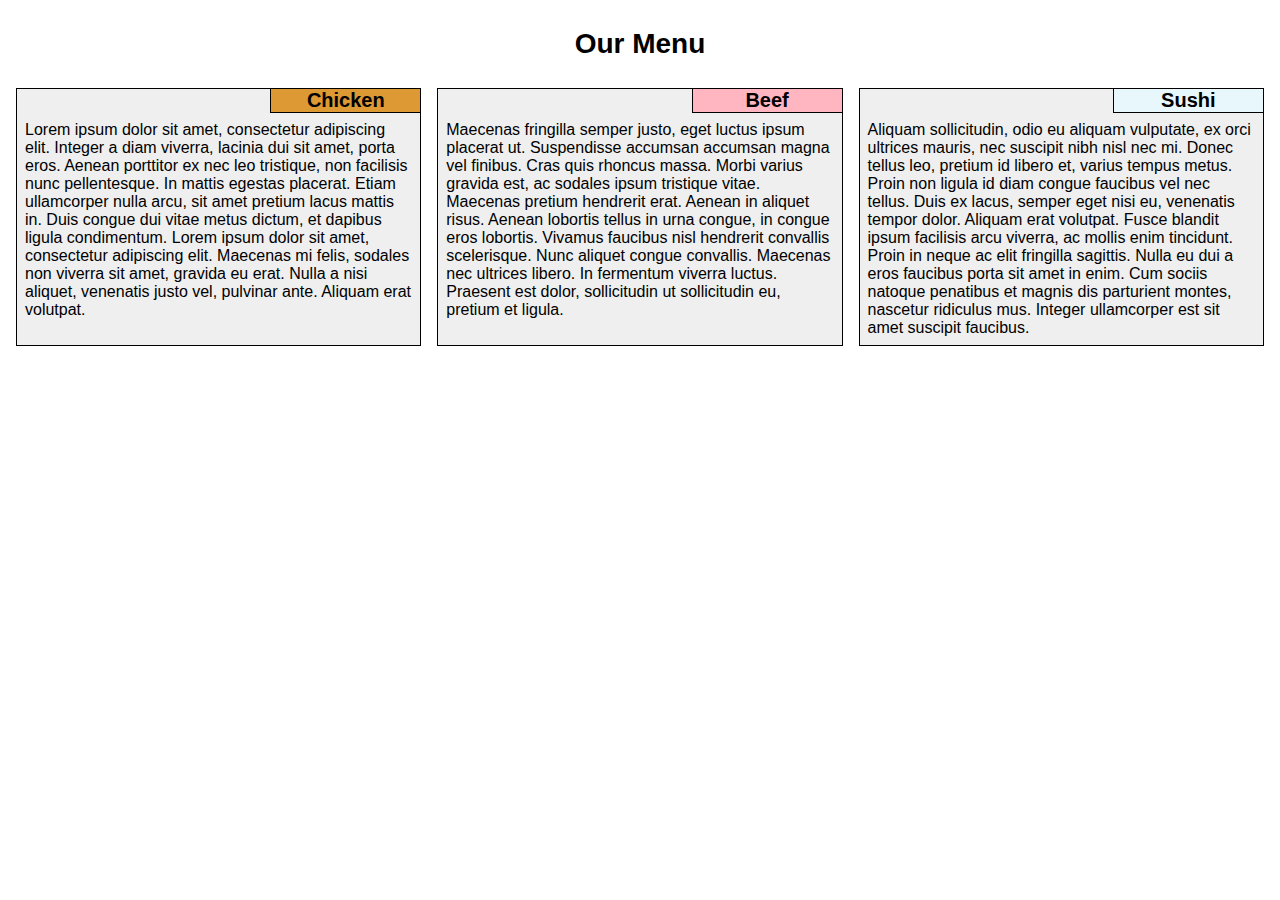
<file: 4.HTML-CSS-JS for Web Developers/assignment2/index.html>
<!DOCTYPE html>
<html lang="en">
<head>
    <meta charset="UTF-8">
    <meta name="viewport" content="width=device-width, initial-scale=1">
    <title>HTML, CSS, JS - Module 2</title>
    <link rel="stylesheet" href="css/styles.css">
</head>
<body>
    <h1>Our Menu</h1>
    <div class="container">
        <div class="row">
            <section class="col-lg-4 col-md-6">
                <h2>Chicken</h2>
                <p>Lorem ipsum dolor sit amet, consectetur adipiscing elit. Integer a diam viverra, lacinia dui sit amet, porta eros. Aenean porttitor ex nec leo tristique, non facilisis nunc pellentesque. In mattis egestas placerat. Etiam ullamcorper nulla arcu, sit amet pretium lacus mattis in. Duis congue dui vitae metus dictum, et dapibus ligula condimentum. Lorem ipsum dolor sit amet, consectetur adipiscing elit. Maecenas mi felis, sodales non viverra sit amet, gravida eu erat. Nulla a nisi aliquet, venenatis justo vel, pulvinar ante. Aliquam erat volutpat.</p>
            </section>
            <section class="col-lg-4 col-md-6">
                <h2>Beef</h2>
                <p>Maecenas fringilla semper justo, eget luctus ipsum placerat ut. Suspendisse accumsan accumsan magna vel finibus. Cras quis rhoncus massa. Morbi varius gravida est, ac sodales ipsum tristique vitae. Maecenas pretium hendrerit erat. Aenean in aliquet risus. Aenean lobortis tellus in urna congue, in congue eros lobortis. Vivamus faucibus nisl hendrerit convallis scelerisque. Nunc aliquet congue convallis. Maecenas nec ultrices libero. In fermentum viverra luctus. Praesent est dolor, sollicitudin ut sollicitudin eu, pretium et ligula.</p>
            </section>
            <section class="col-lg-4 col-md-12">
                <h2>Sushi</h2>
                <p>Aliquam sollicitudin, odio eu aliquam vulputate, ex orci ultrices mauris, nec suscipit nibh nisl nec mi. Donec tellus leo, pretium id libero et, varius tempus metus. Proin non ligula id diam congue faucibus vel nec tellus. Duis ex lacus, semper eget nisi eu, venenatis tempor dolor. Aliquam erat volutpat. Fusce blandit ipsum facilisis arcu viverra, ac mollis enim tincidunt. Proin in neque ac elit fringilla sagittis. Nulla eu dui a eros faucibus porta sit amet in enim. Cum sociis natoque penatibus et magnis dis parturient montes, nascetur ridiculus mus. Integer ullamcorper est sit amet suscipit faucibus.</p>
            </section>
        </div>
    </div>
</body>
</html>
</file>
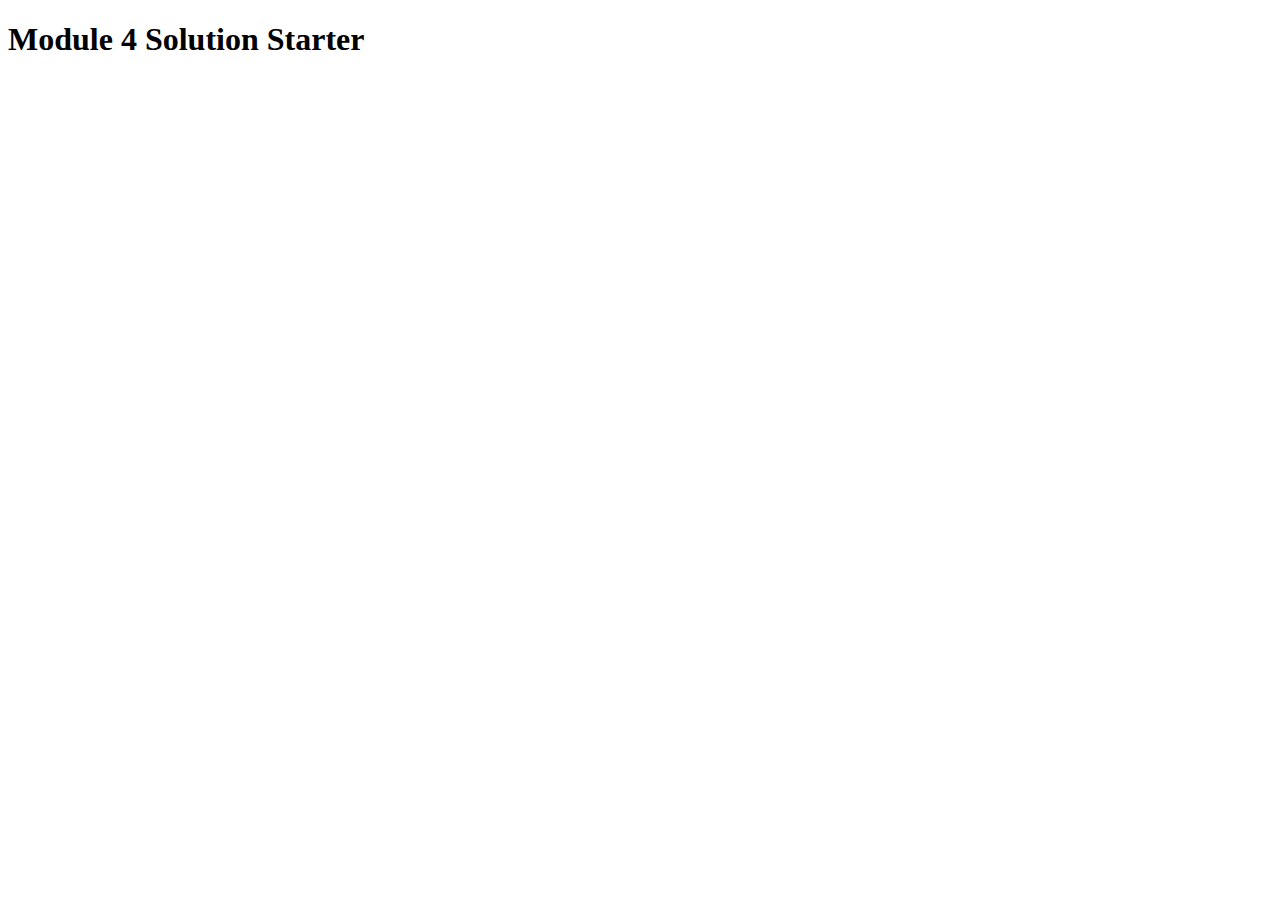
<file: 4.HTML-CSS-JS for Web Developers/assignment4/index.html>
<!DOCTYPE html>
<html>
<head>
  <meta charset="UTF-8">
  <meta http-equiv="X-UA-Compatible" content="IE=edge">
  <meta name="viewport" content="width=device-width, initial-scale=1">
  <!-- The above 3 meta tags *must* come first in the head; any other head
       content must come *after* these tags -->

  <title>HTML, CSS, JS - Module 4</title>

  <!-- JavaScript -->
  <script src="js/SpeakHello.js"></script>
  <script src="js/SpeakGoodBye.js"></script>
  <script src="js/script.js"></script>
</head>
<body>
  <h1>Module 4 Solution Starter</h1>
</body>
</html>
</file>
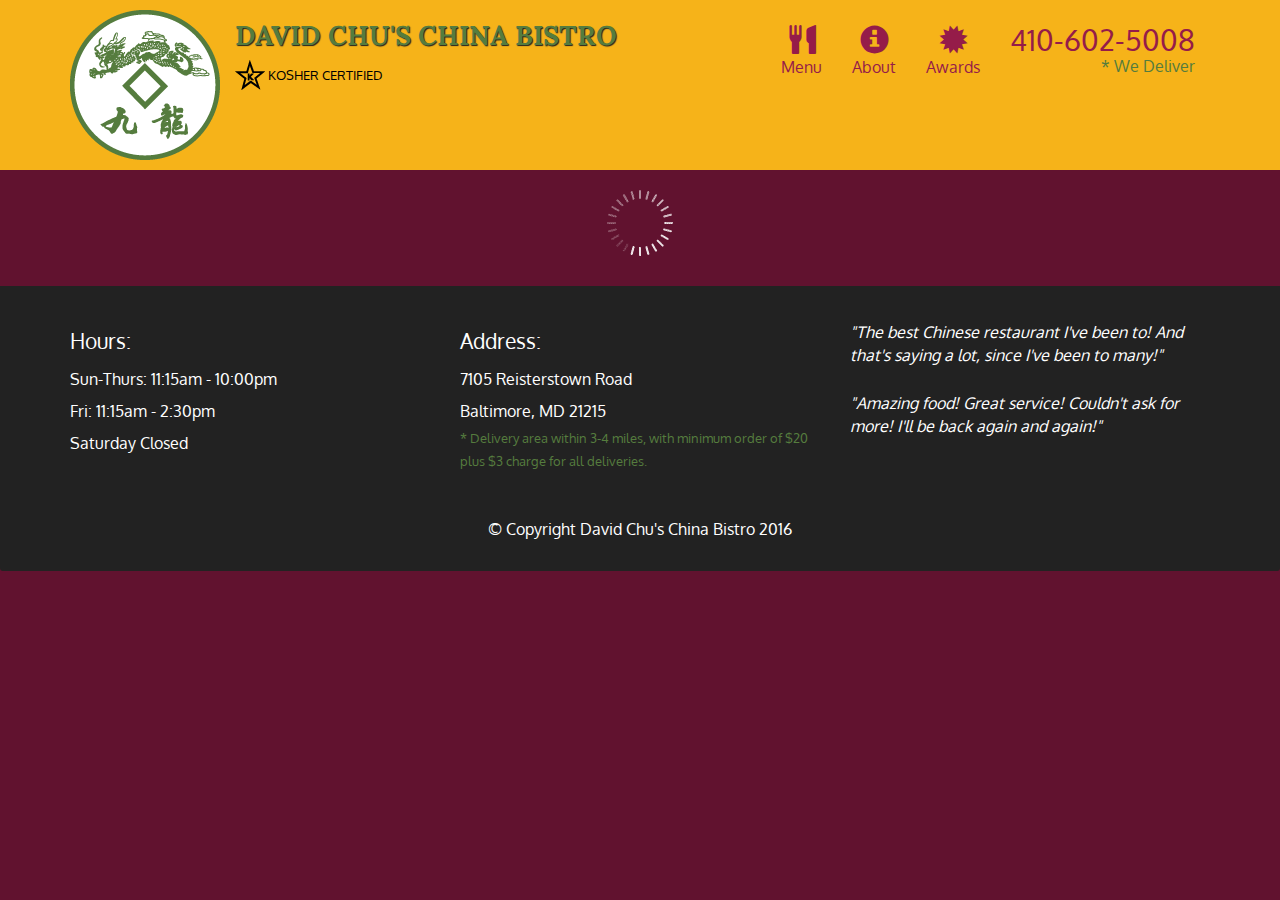
<file: 4.HTML-CSS-JS-for-Web-Developers/assignment5/index.html>
<!doctype html>
<html lang="en">
  <head>
    <meta charset="utf-8">
    <meta http-equiv="X-UA-Compatible" content="IE=edge">
    <meta name="viewport" content="width=device-width, initial-scale=1">
    <title>David Chu's China Bistro</title>
    <link rel="stylesheet" href="css/bootstrap.min.css">
    <link rel="stylesheet" href="css/styles.css">
    <link href='https://fonts.googleapis.com/css?family=Oxygen:400,300,700' rel='stylesheet' type='text/css'>
    <link href='https://fonts.googleapis.com/css?family=Lora' rel='stylesheet' type='text/css'>
  </head>
<body>
  <header>
    <nav id="header-nav" class="navbar navbar-default">
      <div class="container">
        <div class="navbar-header">
          <a href="index.html" class="pull-left visible-md visible-lg">
            <div id="logo-img" alt="Logo image"></div>
          </a>

          <div class="navbar-brand">
            <a href="index.html"><h1>David Chu's China Bistro</h1></a>
            <p>
              <img src="images/star-k-logo.png" alt="Kosher certification">
              <span>Kosher Certified</span>
            </p>
          </div>

          <button id="navbarToggle" type="button" class="navbar-toggle collapsed" data-toggle="collapse" data-target="#collapsable-nav" aria-expanded="false">
            <span class="sr-only">Toggle navigation</span>
            <span class="icon-bar"></span>
            <span class="icon-bar"></span>
            <span class="icon-bar"></span>
          </button>
        </div>

        <div id="collapsable-nav" class="collapse navbar-collapse">
           <ul id="nav-list" class="nav navbar-nav navbar-right">
            <li id="navHomeButton" class="visible-xs active">
              <a href="index.html">
                <span class="glyphicon glyphicon-home"></span> Home</a>
            </li>
            <li id="navMenuButton">
              <a href="#" onclick="$dc.loadMenuCategories();">
                <span class="glyphicon glyphicon-cutlery"></span><br class="hidden-xs"> Menu</a>
            </li>
            <li>
              <a href="#">
                <span class="glyphicon glyphicon-info-sign"></span><br class="hidden-xs"> About</a>
            </li>
            <li>
              <a href="#">
                <span class="glyphicon glyphicon-certificate"></span><br class="hidden-xs"> Awards</a>
            </li>
            <li id="phone" class="hidden-xs">
              <a href="tel:410-602-5008">
                <span>410-602-5008</span></a><div>* We Deliver</div>
            </li>
          </ul><!-- #nav-list -->
        </div><!-- .collapse .navbar-collapse -->
      </div><!-- .container -->
    </nav><!-- #header-nav -->
  </header>

  <div id="call-btn" class="visible-xs">
    <a class="btn" href="tel:410-602-5008">
    <span class="glyphicon glyphicon-earphone"></span>
    410-602-5008
    </a>
  </div>
  <div id="xs-deliver" class="text-center visible-xs">* We Deliver</div>

  <div id="main-content" class="container"></div>

  <footer class="panel-footer">
    <div class="container">
      <div class="row">
        <section id="hours" class="col-sm-4">
          <span>Hours:</span><br>
          Sun-Thurs: 11:15am - 10:00pm<br>
          Fri: 11:15am - 2:30pm<br>
          Saturday Closed
          <hr class="visible-xs">
        </section>
        <section id="address" class="col-sm-4">
          <span>Address:</span><br>
          7105 Reisterstown Road<br>
          Baltimore, MD 21215
          <p>* Delivery area within 3-4 miles, with minimum order of $20 plus $3 charge for all deliveries.</p>
          <hr class="visible-xs">
        </section>
        <section id="testimonials" class="col-sm-4">
          <p>"The best Chinese restaurant I've been to! And that's saying a lot, since I've been to many!"</p>
          <p>"Amazing food! Great service! Couldn't ask for more! I'll be back again and again!"</p>
        </section>
      </div>
      <div class="text-center">&copy; Copyright David Chu's China Bistro 2016</div>
    </div>
  </footer>

  <!-- jQuery (Bootstrap JS plugins depend on it) -->
  <script src="js/jquery-2.1.4.min.js"></script>
  <script src="js/bootstrap.min.js"></script>
  <script src="js/ajax-utils.js"></script>
  <script src="js/script.js"></script>
</body>
</html>
</file>
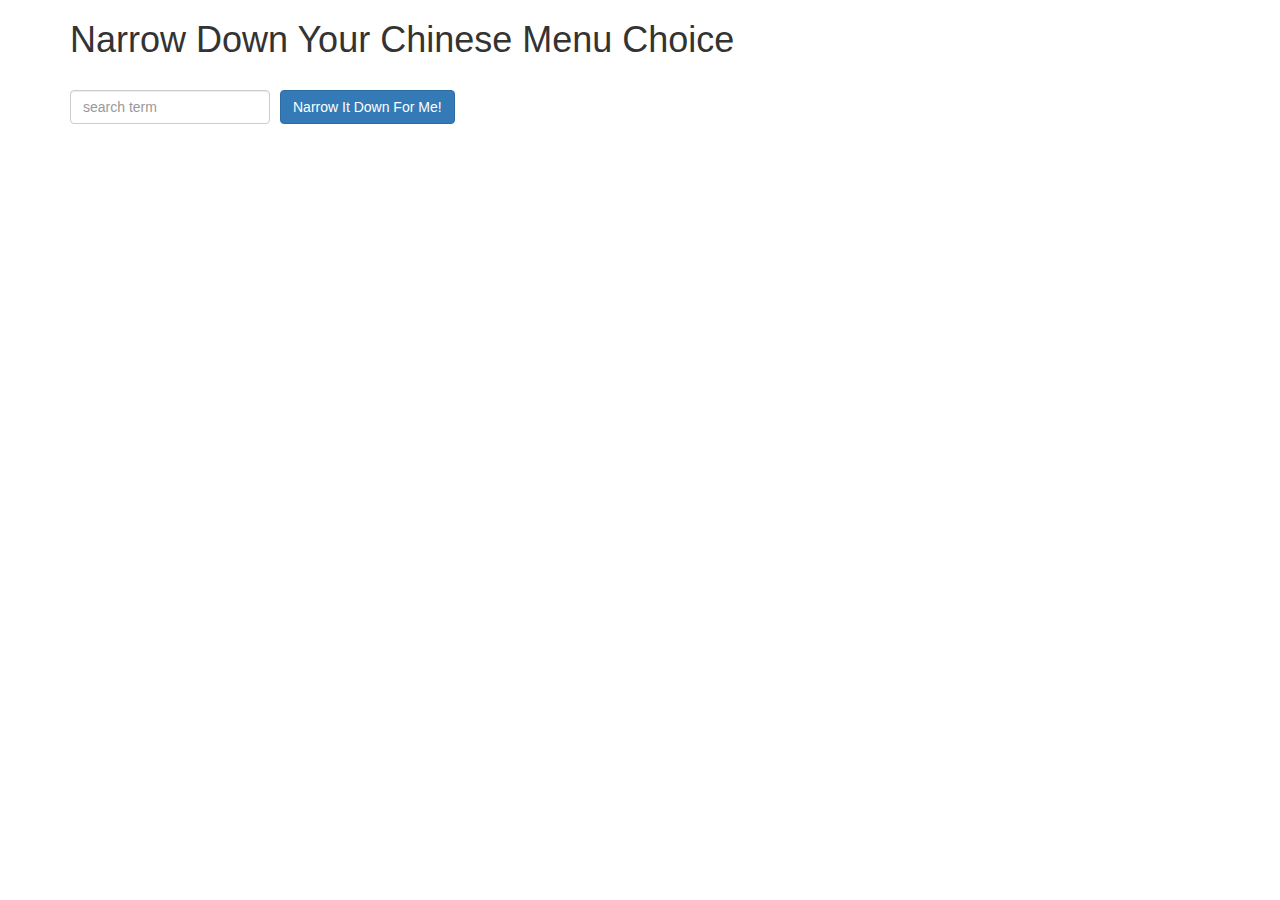
<file: 5.Single-Page-WebApp-AngularJS/assignment3/index.html>
<!doctype html>
<html lang="en" ng-app="NarrowItDownApp">
  <head>
    <title>Narrow Down Your Menu Choice</title>
    <meta name="viewport" content="width=device-width, initial-scale=1">

    <!--Styles-->
    <link rel="stylesheet" href="styles/bootstrap.min.css">
    <link rel="stylesheet" href="styles/styles.css">

  </head>
<body>
   <div class="container" ng-controller="NarrowItDownController as menu">
    <h1>Narrow Down Your Chinese Menu Choice</h1>

    <div class="form-group">
      <input type="text" placeholder="search term" class="form-control" ng-model="menu.description">
    </div>
    <div class="form-group narrow-button">
      <button class="btn btn-primary" ng-click="menu.getMatchedMenuItems()">Narrow It Down For Me!</button>
    </div>


    <!-- Bonus loader (see Bonus section of the assignment)-->
    <items-loader-indicator></items-loader-indicator>

    <!-- found-items should be implemented as a component -->
    <found-items found="menu.found" on-remove="menu.removeItem(index)"></found-items>
    <div ng-if="menu.error" class="error">{{menu.error}}</div>
  </div>

  <!--Scripts-->
  <script src="js/angular.min.js"></script>
  <script src="js/app.js"></script>

</body>
</html>
</file>
<file: 4.HTML-CSS-JS for Web Developers/assignment2/css/styles.css>
/**************************************************************
File Name: styles.css
Description: This is a core styles sheet for Assignment#2.
Version: 1.0
Author: JR
Author URI: http://jorgerodriguez.io
**************************************************************/


/**************************************************************
* 1. Base styles
**************************************************************/
* {
    box-sizing: border-box;
    margin: 0;
    padding: 0;
}

body {
    font-family: Arial, Helvetica, sans-serif;
}

h1 {
    margin: 1em 0;
    text-align: center;
    font-size: 1.75em;
}

section {
    border: 1px solid black;
    background-color: #EFEFEF;
}

/**************************************************************
* 2. Simple Responsive Framework
**************************************************************/
.container {
    margin: 1em 0;
    padding: 0 .5em 0 .5em;
}

.row {
    display: flex;
    flex-direction: row;
    flex-wrap: wrap;
}

.col-md-6, .col-md-12, .col-lg-4 {
    float: left;
    min-height: 1px;
    margin: 0 .5em 1em;
    position: relative;
}

/**************************************************************
* 3. Medium Devices Only
**************************************************************/
@media (min-width: 768px) and (max-width: 991px) {
    .col-md-6 {
        width: calc(50% - 1em);
    }
    .col-md-12 {
        width: 100%;
    }
}
/**************************************************************
* 4. Large Devices Only
**************************************************************/
@media (min-width: 992px) {
    .col-lg-4 {
        width: calc(33.33% - 1em);
    }
}

/**************************************************************
* 4. Other Styles
**************************************************************/
section > h2 {
    width: 150px;
    text-align: center;
    font-size: 1.25em;
    border-left: 1px solid black;
    border-bottom: 1px solid black;
    float: right;
}

section > p {
    clear: right;
    padding: .5em;
}

.row > section:nth-child(1) > h2 {
    background-color: #dd9933;
}

.row > section:nth-child(2) > h2 {
    background-color: lightpink;
}

.row > section:nth-child(3) > h2 {
    background-color: #e7f7fc;
}
</file>
<file: 4.HTML-CSS-JS-for-Web-Developers/assignment5/css/styles.css>
body {
  font-size: 16px;
  color: #fff;
  background-color: #61122f;
  font-family: 'Oxygen', sans-serif;
}

/** HEADER **/
#header-nav {
  background-color: #f6b319;
  border-radius: 0;
  border: 0;
}

#logo-img {
  background: url('../images/restaurant-logo_large.png') no-repeat;
  width: 150px;
  height: 150px;
  margin: 10px 15px 10px 0;
}

.navbar-brand {
  padding-top: 25px;
}
.navbar-brand h1 { /* Restaurant name */
  font-family: 'Lora', serif;
  color: #557c3e;
  font-size: 1.5em;
  text-transform: uppercase;
  font-weight: bold;
  text-shadow: 1px 1px 1px #222;
  margin-top: 0;
  margin-bottom: 0;
  line-height: .75;
}
.navbar-brand a:hover, .navbar-brand a:focus {
  text-decoration: none;
}
.navbar-brand p { /* Kosher cert */
  color: #000;
  text-transform: uppercase;
  font-size: .7em;
  margin-top: 15px;
}
.navbar-brand p span { /* Star-K */
  vertical-align: middle;
}

#nav-list {
  margin-top: 10px;
}
#nav-list a {
  color: #951C49;
  text-align: center;
}
#nav-list a:hover {
  background: #E7E7E7;
}
#nav-list a span {
  font-size: 1.8em;
}

#phone {
  margin-top: 5px;
}
#phone a { /* Phone number */
  text-align: right;
  padding-bottom: 0;
}
#phone div { /* We Deliver */
  color: #557c3e;
  text-align: right;
  padding-right: 15px;
}

.navbar-header button.navbar-toggle, .navbar-header .icon-bar {
  border: 1px solid #61122f;
}
.navbar-header button.navbar-toggle {
  clear: both;
  margin-top: -30px;
}
/* END HEADER */

/* FOOTER */
.panel-footer {
  margin-top: 30px;
  padding-top: 35px;
  padding-bottom: 30px;
  background-color: #222;
  border-top: 0;
}
.panel-footer div.row {
  margin-bottom: 35px;
}
#hours, #address {
  line-height: 2;
}
#hours > span, #address > span {
  font-size: 1.3em;
}
#address p {
  color: #557c3e;
  font-size: .8em;
  line-height: 1.8;
}
#testimonials {
  font-style: italic;
}
#testimonials p:nth-child(2) {
  margin-top: 25px;
}
/* END FOOTER */



/* HOME PAGE */
.container .jumbotron {
  box-shadow: 0 0 50px #3F0C1F;
  border: 2px solid #3F0C1F;
}

#menu-tile, #specials-tile, #map-tile {
  height: 250px;
  width: 100%;
  margin-bottom: 15px;
  position: relative;
  border: 2px solid #3F0C1F;
  overflow: hidden;
}
#menu-tile:hover, #specials-tile:hover, #map-tile:hover {
  box-shadow: 0 1px 5px 1px #cccccc;
}
#menu-tile {
  background: url('../images/menu-tile.jpg') no-repeat;
  background-position: center;
}
#specials-tile {
  background: url('../images/specials-tile.jpg') no-repeat;
  background-position: center;
}
#menu-tile span, #specials-tile span, #map-tile span {
  position: absolute;
  bottom: 0;
  right: 0;
  width: 100%;
  text-align: center;
  font-size: 1.6em;
  text-transform: uppercase;
  background-color: #000;
  color: #fff;
  opacity: .8;
}
/* END HOME PAGE */

/* MENU CATEGORIES PAGE */
.category-tile {
  position: relative;
  border: 2px solid #3F0C1F;
  overflow: hidden;
  width: 200px;
  height: 200px;
  margin: 0 auto 15px;
}
.category-tile span {
  position: absolute;
  bottom: 0;
  right: 0;
  width: 100%;
  text-align: center;
  font-size: 1.2em;
  text-transform: uppercase;
  background-color: #000;
  color: #fff;
  opacity: .8;
}
.category-tile:hover {
  box-shadow: 0 1px 5px 1px #cccccc;
}

#menu-categories-title + div {
  margin-bottom: 50px;
}
/* END MENU CATEGORIES PAGE */

/* SINGLE CATEGORY PAGE */
.menu-item-tile {
  margin-bottom: 25px;
}
.menu-item-tile hr {
  width: 80%;
}
.menu-item-tile .menu-item-price {
  font-size: 1.1em;
  text-align: right;
  margin-top: -15px;
  margin-right: -15px;
}
.menu-item-tile .menu-item-price span {
  font-size: .6em;
}
.menu-item-photo {
  position: relative;
  border: 2px solid #3F0C1F;
  overflow: hidden;
  padding: 0;
  margin-right: -15px;
  margin-left: auto;
  margin-bottom: 20px;
  max-width: 250px;
}
.menu-item-photo div {
  position: absolute;
  bottom: 0;
  right: 0;
  width: 80px;
  background-color: #557c3e;
  text-align: center;
}
.menu-item-description {
  padding-right: 30px;
}
h3.menu-item-title {
  margin: 0 0 10px;
}
.menu-item-details {
  font-size: .9em;
  font-style: italic;
}
/* END SINGLE CATEGORY PAGE */


/********** Large devices only **********/
@media (min-width: 1200px) {
  .container .jumbotron {
    background: url('../images/jumbotron_1200.jpg') no-repeat;
    height: 675px;
  }
}

/********** Medium devices only **********/
@media (min-width: 992px) and (max-width: 1199px) {
  /* Header */
  #logo-img {
    background: url('../images/restaurant-logo_medium.png') no-repeat;
    width: 100px;
    height: 100px;
    margin: 5px 5px 5px 0;
  }
  /* End Header */

  /* Home Page */
  .container .jumbotron {
    background: url('../images/jumbotron_992.jpg') no-repeat;
    height: 558px;
  }
  /* End Home Page */
}

/********** Small devices only **********/
@media (min-width: 768px) and (max-width: 991px) {
  /* Home Page */
  .container .jumbotron {
    background: url('../images/jumbotron_768.jpg') no-repeat;
    height: 432px;
  }
  /* End Home Page */
}

/********** Extra small devices only **********/
@media (max-width: 767px) {
  /* Header */
  .navbar-brand {
    padding-top: 10px;
    height: 80px;
  }
  .navbar-brand h1 { /* Restaurant name */
    padding-top: 10px;
    font-size: 5vw; /* 1vw = 1% of viewport width */
  }
  .navbar-brand p { /* Kosher cert */
    font-size: .6em;
    margin-top: 12px;
  }
  .navbar-brand p img { /* Star-K */
    height: 20px;
  }

  #collapsable-nav a { /* Collapsed nav menu text */
    font-size: 1.2em;
  }
  #collapsable-nav a span { /* Collapsed nav menu glyph */
    font-size: 1em;
    margin-right: 5px;
  }

  #call-btn > a {
    font-size: 1.5em;
    display: block;
    margin: 0 20px;
    padding: 10px;
    border: 2px solid #fff;
    background-color: #f6b319;
    color: #951c49;
  }
  #xs-deliver {
    margin-top: 5px;
    font-size: .7em;
    letter-spacing: .1em;
    text-transform: uppercase;
  }
  /* End Header */

  /* Footer */
  .panel-footer section {
    margin-bottom: 30px;
    text-align: center;
  }
  .panel-footer section:nth-child(3) {
    margin-bottom: 0; /* margin already exists on the whole row */
  }
  .panel-footer section hr {
    width: 50%;
  }
  /* End Footer */

  /* Home Page */
  .container .jumbotron {
    margin-top: 30px;
    padding: 0;
  }
  #menu-tile, #specials-tile {
    width: 360px;
    margin: 0 auto 15px;
  }

  .menu-item-photo {
    margin-right: auto;
  }
  .menu-item-tile .menu-item-price {
    text-align: center;
  }
  .menu-item-description {
    text-align: center;
  }
}


/********** Super extra small devices Only :-) (e.g., iPhone 4) **********/
@media (max-width: 479px) {
  /* Header */
  .navbar-brand h1 { /* Restaurant name */
    padding-top: 5px;
    font-size: 6vw;
  }
  /* End Header */

  /* Home page */
  #menu-tile, #specials-tile {
    width: 280px;
    margin: 0 auto 15px;
  }

  .col-xxs-12 {
    position: relative;
    min-height: 1px;
    padding-right: 15px;
    padding-left: 15px;
    float: left;
    width: 100%;
  }
}
</file>
<file: 5.Single-Page-WebApp-AngularJS/assignment3/styles/styles.css>
h1 {
  margin-bottom: 30px;
}
input[type="text"] {
  width: 200px;
  float: left;
}
.narrow-button {
  float: left;
  margin-left: 10px;
}
.loader {
  display: none;
  margin-left: 5px;
  font-size: 10px;
  float: left;
  border-top: 1.1em solid rgba(147, 147, 147, 0.2);
  border-right: 1.1em solid rgba(147, 147, 147, 0.2);
  border-bottom: 1.1em solid rgba(147, 147, 147, 0.2);
  border-left: 1.1em solid #676767;
  -webkit-transform: translateZ(0);
  -ms-transform: translateZ(0);
  transform: translateZ(0);
  -webkit-animation: load8 1.1s infinite linear;
  animation: load8 1.1s infinite linear;
}
.loader,
.loader:after {
  border-radius: 50%;
  width: 3em;
  height: 3em;
}
@-webkit-keyframes load8 {
  0% {
    -webkit-transform: rotate(0deg);
    transform: rotate(0deg);
  }
  100% {
    -webkit-transform: rotate(360deg);
    transform: rotate(360deg);
  }
}
@keyframes load8 {
  0% {
    -webkit-transform: rotate(0deg);
    transform: rotate(0deg);
  }
  100% {
    -webkit-transform: rotate(360deg);
    transform: rotate(360deg);
  }
}

found-items {
  display: block;
  margin:10pt;
  padding-top: 30pt;
}

.error {
  color: red;
}
</file>
